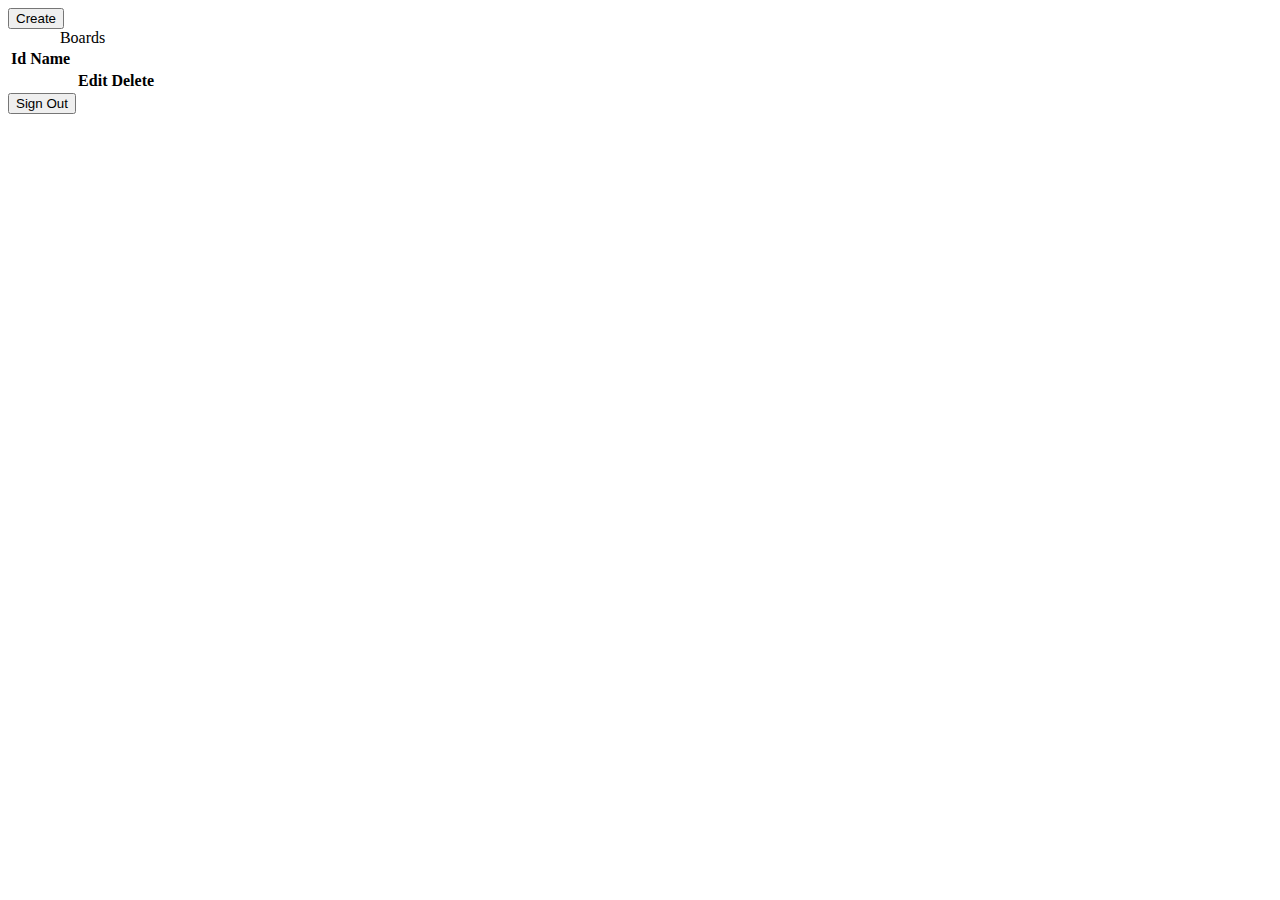
<file: noteboard/src/main/resources/templates/boards-view.html>
<!DOCTYPE html>
<html lang="en" xmlns:th="http://www.thymeleaf.org">
<div th:replace="/fragments/head::head(testTitle)"></div>
<body>
<div class="content">
    <table>
        <caption>Boards</caption>
        <thead>
        <th>Id</th>
        <th>Name</th>
        <th></th>
        <th></th>
        <th></th>
        </thead>
        <tbody>
        <tr th:each="board,iter : ${boards}" th:class="${iter.even?'even':'odd'}">
            <th th:utext="${iter.index+1}"></th>
            <th th:utext="${board.id}"></th>
            <th >
                <a th:utext="${board.name}" th:href="@{/notes/{id}/(id=${board.id})}"></a>
            </th>
            <th>
                <a th:href="@{/board-edit-view(id=${board.id})}">Edit</a>
            </th>
            <th>
                <a th:href="@{/delete-board(id=${board.id})}">Delete</a>
            </th>
        </tr>
        </tbody>
        <form action="/create-board" method="POST">
            <button type="submit">Create</button>
        </form>
    </table>
</div>
<form th:action="@{/logout}" method="post">
    <input type="submit" value="Sign Out"/>
</form>
</body>
</html>
</file>
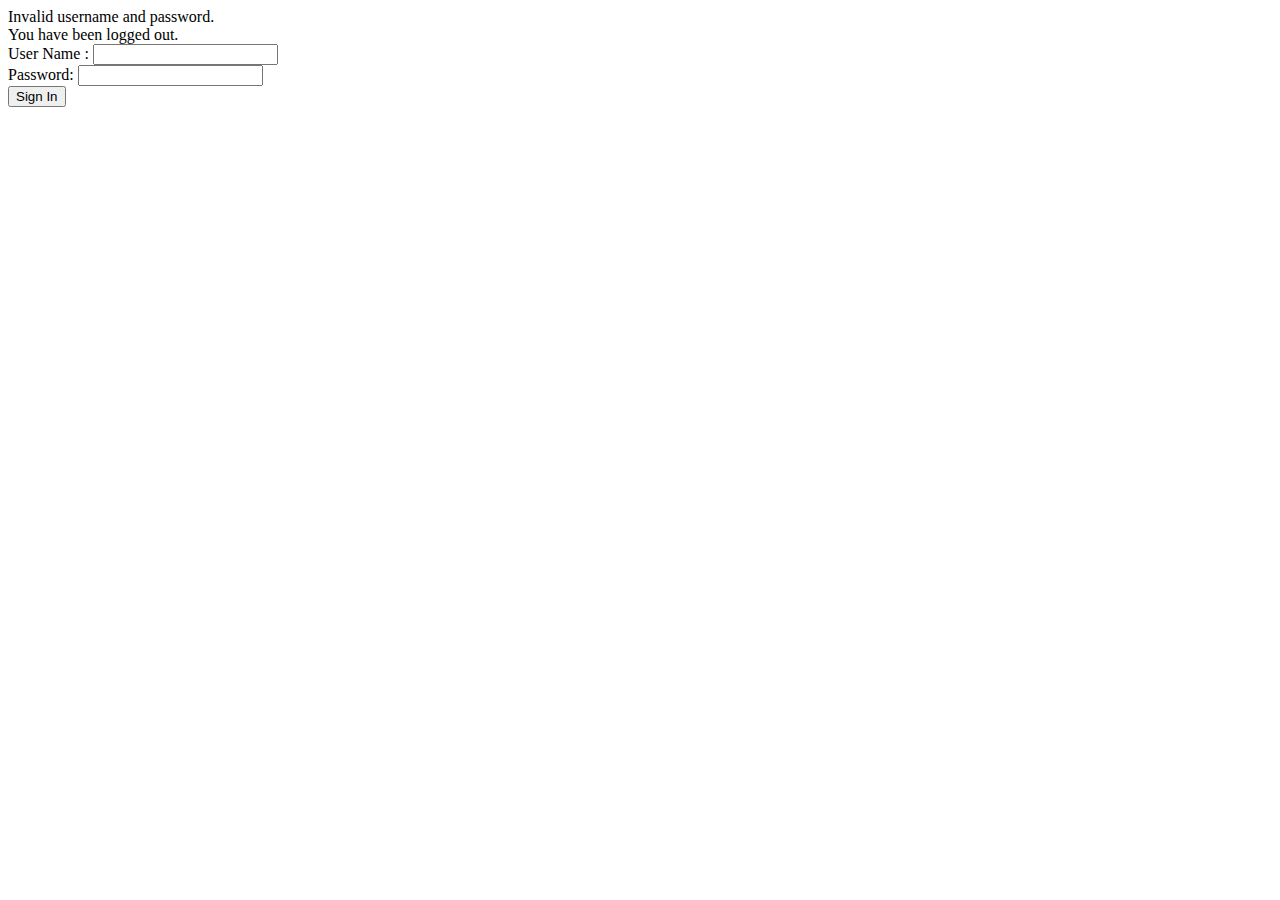
<file: noteboard/src/main/resources/templates/login.html>
<!DOCTYPE html>
<html xmlns="http://www.w3.org/1999/xhtml" xmlns:th="http://www.thymeleaf.org"
      xmlns:sec="http://www.thymeleaf.org/thymeleaf-extras-springsecurity3">
<head>
    <title>Spring Security Example </title>
</head>
<body>
<div th:if="${param.error}">
    Invalid username and password.
</div>
<div th:if="${param.logout}">
    You have been logged out.
</div>
<form th:action="@{/login}" method="post">
    <div><label> User Name : <input type="text" name="username"/> </label></div>
    <div><label> Password: <input type="password" name="password"/> </label></div>
    <div><input type="submit" value="Sign In"/></div>
</form>
</body>
</html>
</file>
